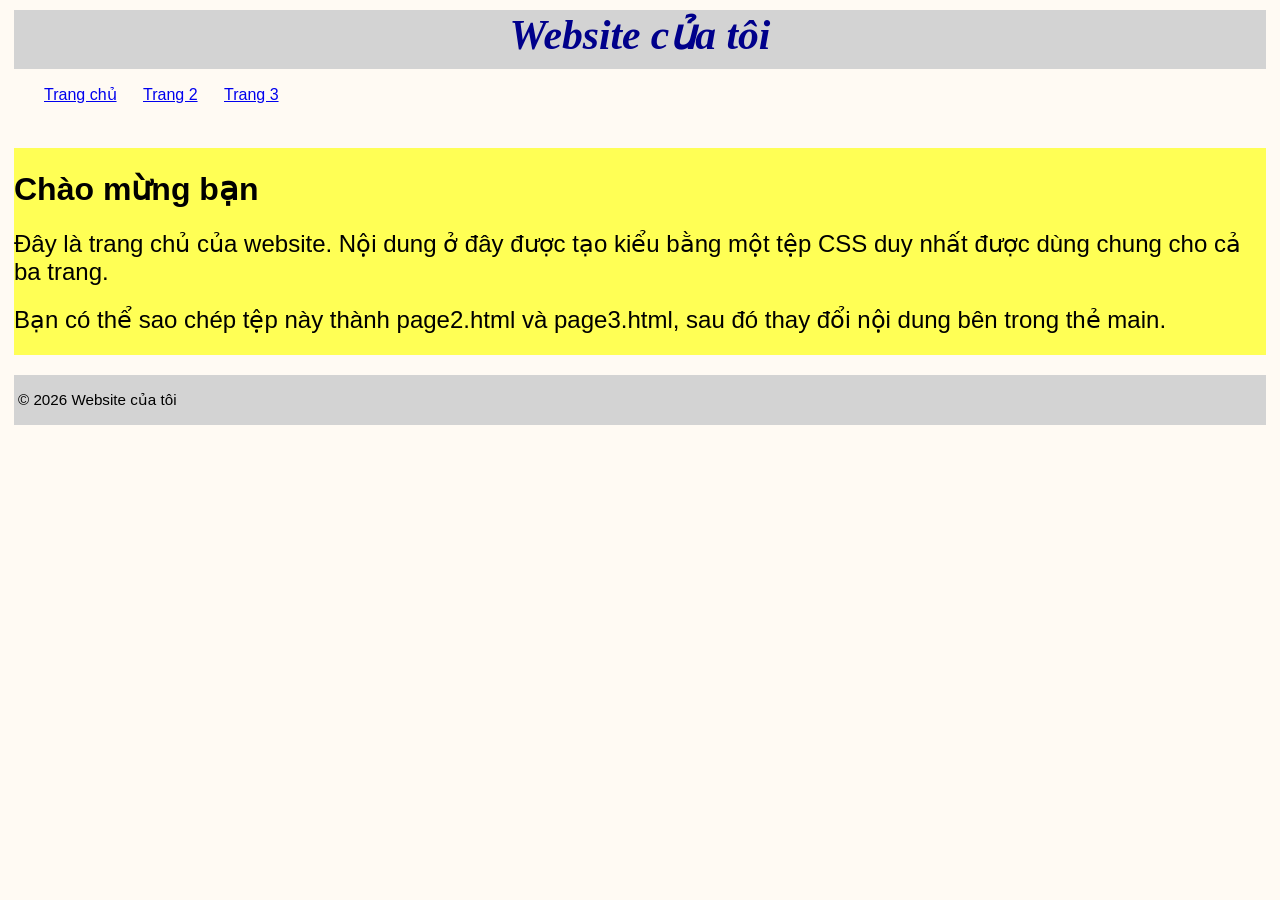
<file: index.html>
<!DOCTYPE html>
<html lang="vi">
<head>
  <meta charset="UTF-8">
  <meta name="viewport" content="width=device-width, initial-scale=1.0">
  <title>Trang chủ</title>
  <!-- Một stylesheet duy nhất dùng chung cho cả ba trang -->
  <link rel="stylesheet" href="style.css">
</head>
<body>

  <header>
    <h1>Website của tôi</h1>
  </header>

  <nav>
    <ul>
      <li><a href="index.html">Trang chủ</a></li>
      <li><a href="page2.html">Trang 2</a></li>
      <li><a href="page3.html">Trang 3</a></li>
    </ul>
  </nav>

  <main>
    <h1>Chào mừng bạn</h1>
    <p>Đây là trang chủ của website. Nội dung ở đây được tạo kiểu bằng một tệp CSS duy nhất được dùng chung cho cả ba trang.</p>
    <p>Bạn có thể sao chép tệp này thành page2.html và page3.html, sau đó thay đổi nội dung bên trong thẻ main.</p>
  </main>

  <footer>
    <p>&copy; 2026 Website của tôi</p>
  </footer>

</body>
</html>
</file>
<file: style.css>
/* ===== Nền tảng ===== */
body {
  background-color: #fffaf3;
  font-family: "Gill Sans", "Trebuchet MS", sans-serif;
  margin: 0;
  padding: 0 14px;
}

/* ===== Skip link ===== */
.skip-link { font-size: 1.1em; }

/* ===== Header & điều hướng ===== */
header {
  background-color: lightgray;
  text-align: center;
  padding-bottom: 10px;
}

/* Bước: nav dùng inline-block, rộng ~80% */
nav {
  display: inline-block;
  width: 80%;
  text-align: left;
}

nav ul {
  list-style-type: none;   /* bỏ dấu chấm danh sách */
  padding-left: 30px;
}

/* Bước: quy tắc li cũ đã được comment lại
li {
  display: block;
  margin: 10px 0;
}
*/
nav li {
  display: inline-block;
  margin-right: 22px;
}

/* Bộ chọn hậu duệ: chỉ ảnh trong nav, rộng ~10% */
nav img {
  width: 10%;
  position: relative;
  top: 20px;
}

header h1 {
  font-family: "Apple Chancery", "Lucida Calligraphy", cursive;
  font-style: italic;
  color: darkblue;
  font-size: 2.6em;
  margin: 10px 0 0;
}

/* ===== Nội dung chính ===== */
main {
  display: block;
  background-color: #ffff55;
  margin-top: 28px;
  padding: 1px 0;
}
main p { font-size: 1.5em; margin: 20px 0; }

/* ===== Lưới 2 cột (Neighborhood Walks) ===== */
.grid {
  display: grid;
  grid-template-columns: 40% 40%;
  justify-content: space-around;  /* chia đều khoảng trống hai bên */
  align-items: end;               /* ảnh thấp căn đáy ô */
  row-gap: 10px;
  padding: 10px 0;
}

/* Bộ chọn hậu duệ: chỉ ảnh trong .grid */
.grid img { width: 100%; }

/* ===== Flex (Michigan Parks) ===== */
.flex {
  display: flex;
  flex-wrap: wrap;
  justify-content: space-around;
  align-items: center;
}
.flex img { width: 18%; }   /* nằm ngoài .grid nên không bị ảnh hưởng */

/* ===== Footer ===== */
footer {
  background-color: lightgray;
  margin-top: 20px;
  padding: 1px 4px;
  font-size: 0.95em;
}
</file>
